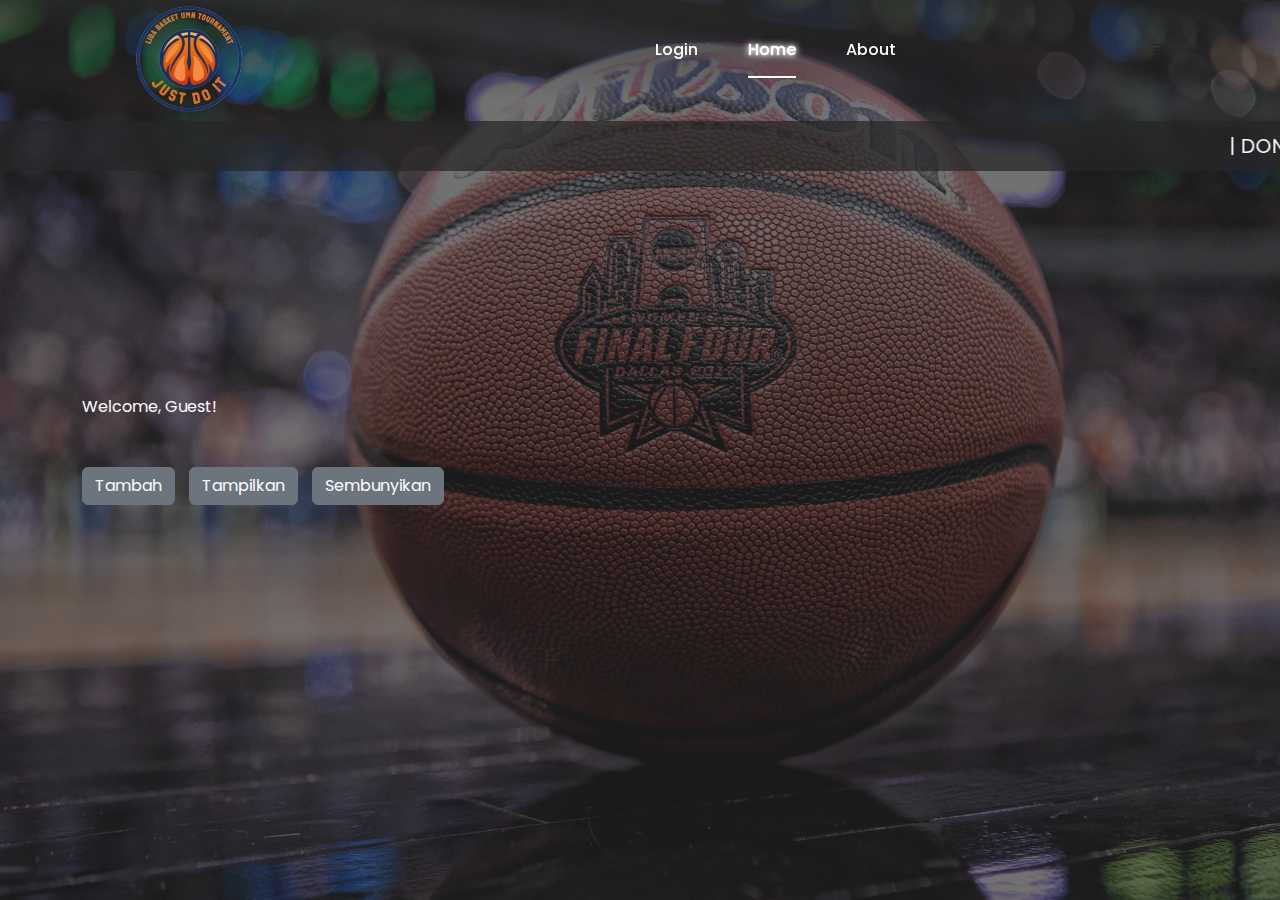
<file: homepage.html>
<!DOCTYPE html>
<html lang="en">
  <head>
    <meta charset="UTF-8" />
    <meta name="viewport" content="width=device-width, initial-scale=1.0" />
    <link
      href="https://cdn.jsdelivr.net/npm/bootstrap@5.3.3/dist/css/bootstrap.min.css"
      rel="stylesheet"
    />
    <link
      rel="stylesheet"
      href="https://unpkg.com/boxicons@2.1.4/css/boxicons.min.css"
    />
    <link rel="icon" href="logo.png" type="image/x-icon" />
    <script src="https://ajax.googleapis.com/ajax/libs/jquery/3.7.1/jquery.min.js"></script>
    <script src="https://cdn.jsdelivr.net/npm/@popperjs/core@2.11.6/dist/umd/popper.min.js"></script>
    <script src="https://cdn.jsdelivr.net/npm/bootstrap@5.3.3/dist/js/bootstrap.bundle.min.js"></script>
    <link rel="stylesheet" href="styleHome.css" />
    <link
      rel="stylesheet"
      href="https://unpkg.com/boxicons@2.1.4/css/boxicons.min.css"
    />
    <title>Document</title>
  </head>
  <body>
    <nav class="nav">
      <div class="nav-logo">
        <img src="./logo.png" alt="" />
      </div>
      <div class="nav-menu" id="navMenu">
        <ul>
          <li><a href="index.html" class="link">Login</a></li>
          <li><a href="homepage.html" class="link active">Home</a></li>
          <li><a href="about.html" class="link">About</a></li>
        </ul>
      </div>
      <div class="nav-menu-btn">
        <i class="bx bx-menu" onclick="myMenuFunction()"></i>
      </div>
      <div>
        <marquee>
          | DON'T FORGET TO WATCH THE FINAL MATCH OF UMN FINAL CUP CHAMPION ON
          29 MARCH 2024 AT 19:00 | FREE TICKETS FOR THE FIRST 10 PEOPLE!!!!! |
          LOCATION : UMN BASKET BALL OUTDOOR COURT |
        </marquee>
      </div>
    </nav>
    <div class="wrapper">
      <div class="container">
        <body onload="setInterval('displayTime()', 1000);">
          <div id="welcomeMessage"></div>
          <h1 id="jam"></h1>
        </body>
        <br />
        <div id="tabel-container" class="table-responsive">
          <table id="data-table">
            <thead>
              <tr>
                <th>NIM</th>
                <th>Nama</th>
                <th>Alamat</th>
                <th>Pengaturan</th>
              </tr>
            </thead>
            <tbody></tbody>
          </table>
          <div>
            <button
              type="button"
              id="TambahData"
              class="btn btn-secondary mt-3"
            >
              Tambah
            </button>
            <button type="button" id="Tampilkan" class="btn btn-secondary mt-3">
              Tampilkan
            </button>
            <button
              type="button"
              id="Sembunyikan"
              class="btn btn-secondary mt-3"
            >
              Sembunyikan
            </button>
          </div>
        </div>
      </div>

      <div
        class="modal fade"
        id="modalFormTambah"
        tabindex="-1"
        aria-labelledby="modalFormLabel"
        aria-hidden="true"
      >
        <div class="modal-dialog modal-dialog-centered">
          <div class="modal-content">
            <div class="modal-header">
              <h5 class="modal-title" id="modalFormLabel">Tambah Data</h5>
              <button
                type="button"
                class="btn-close"
                data-bs-dismiss="modal"
              ></button>
            </div>
            <div class="modal-body">
              <div class="mb-3">
                <label for="nim" class="form-label">NIM</label>
                <input
                  type="text"
                  class="form-control"
                  id="nim"
                  placeholder="Masukkan NIM"
                />
              </div>
              <div class="mb-3">
                <label for="nama" class="form-label">Nama</label>
                <input
                  type="text"
                  class="form-control"
                  id="nama"
                  placeholder="Masukkan Nama"
                />
              </div>
              <div class="mb-3">
                <label for="alamat" class="form-label">Alamat</label>
                <input
                  type="text"
                  class="form-control"
                  id="alamat"
                  placeholder="Masukkan Alamat"
                />
              </div>
            </div>
            <div class="modal-footer">
              <button
                type="button"
                class="btn btn-outline-secondary"
                aria-label="Reset"
                onclick="resetForm('modalFormTambah')"
              >
                Reset
              </button>
              <button type="button" id="Tambah" class="btn btn-secondary">
                Tambah
              </button>
            </div>
          </div>
        </div>
      </div>

      <div
        class="modal fade"
        id="modalFormEdit"
        tabindex="-1"
        aria-labelledby="modalFormLabel"
        aria-hidden="true"
      >
        <div class="modal-dialog modal-dialog-centered">
          <div class="modal-content">
            <div class="modal-header">
              <h5 class="modal-title" id="modalFormLabel">Edit Data</h5>
              <button
                type="button"
                class="btn-close"
                data-bs-dismiss="modal"
              ></button>
            </div>
            <div class="modal-body" id="editFormContent">
              <div class="mb-3">
                <label for="nimEdit" class="form-label">NIM</label>
                <input
                  type="text"
                  class="form-control"
                  id="nimEdit"
                  value="Disabled readonly input"
                  aria-label="Disabled input example"
                  disabled
                />
              </div>
              <div class="mb-3">
                <label for="namaEdit" class="form-label">Nama</label>
                <input
                  type="text"
                  class="form-control"
                  id="namaEdit"
                  placeholder="Masukkan Nama"
                />
              </div>
              <div class="mb-3">
                <label for="alamatEdit" class="form-label">Alamat</label>
                <input
                  type="text"
                  class="form-control"
                  id="alamatEdit"
                  placeholder="Masukkan Alamat"
                />
              </div>
            </div>
            <div class="modal-footer">
              <button
                type="button"
                class="btn btn-outline-secondary"
                aria-label="Reset"
                data-bs-dismiss="modal"
              >
                Reset
              </button>
              <button type="button" id="Edit" class="btn btn-secondary">
                Edit
              </button>
            </div>
          </div>
        </div>
      </div>

      <div
        class="modal fade"
        id="modalFormDelete"
        tabindex="-1"
        aria-labelledby="modalFormLabel"
        aria-hidden="true"
      >
        <div class="modal-dialog modal-dialog-centered">
          <div class="modal-content">
            <div class="modal-header">
              <h5 class="modal-title" id="modalFormLabel">Hapus Data</h5>
              <button
                type="button"
                class="btn-close"
                data-bs-dismiss="modal"
              ></button>
            </div>
            <div class="modal-body">
              <button
                type="button"
                class="btn btn-outline-secondary"
                aria-label="Reset"
                data-bs-dismiss="modal"
              >
                Cancel
              </button>
              <button type="button" id="Delete" class="btn btn-secondary">
                Delete
              </button>
            </div>
          </div>
        </div>
      </div>

      <div
        class="modal fade"
        id="ModalTambah"
        tabindex="-1"
        aria-labelledby="modalFormTambahLabel"
        aria-hidden="true"
      >
        <div class="modal-dialog">
          <div class="modal-content">
            <div class="modal-headertambah d-flex justify-content-between">
              <h5 class="modal-title" id="modalFormTidakLengkapLabel">
                Form Ditambahkan
              </h5>
              <button
                type="button"
                class="btn-close"
                data-bs-dismiss="modal"
              ></button>
            </div>
            <div class="modal-body">Data Ditambahkan!!</div>
          </div>
        </div>
      </div>

      <div
        class="modal fade"
        id="modalFormTidakLengkap"
        tabindex="-1"
        aria-labelledby="modalFormTidakLengkapLabel"
        aria-hidden="true"
      >
        <div class="modal-dialog">
          <div class="modal-content">
            <div class="modal-headertidaklengkap d-flex justify-content-between">
              <h5 class="modal-title" id="modalFormTidakLengkapLabel">
                Data Tidak Lengkap
              </h5>
              <button
                type="button"
                class="btn-close"
                data-bs-dismiss="modal"
              ></button>
            </div>
            <div class="modal-body">Harap lengkapi semua kolom!</div>
            <div class="modal-footer">
              <button
                type="button"
                class="btn btn-secondary"
                data-bs-dismiss="modal"
              >
                Close
              </button>
            </div>
          </div>
        </div>
      </div>

      <div
        class="modal fade"
        id="modalNIM"
        tabindex="-1"
        aria-labelledby="modalNIM"
        aria-hidden="true"
      >
        <div class="modal-dialog">
          <div class="modal-content">
            <div class="modal-headernim d-flex justify-content-between">
              <h5 class="modal-title" id="modalFormTidakLengkapLabel">
                NIM tidak valid!
              </h5>
              <button
                type="button"
                class="btn-close"
                data-bs-dismiss="modal"
              ></button>
            </div>
            <div class="modal-body">Harap masukkan NIM dengan angka!</div>
            <div class="modal-footer">
              <button
                type="button"
                class="btn btn-secondary"
                data-bs-dismiss="modal"
              >
                Close
              </button>
            </div>
          </div>
        </div>
      </div>

      <div
        class="modal fade"
        id="modalHapus"
        tabindex="-1"
        aria-labelledby="modalHapusLabel"
        aria-hidden="true"
      >
        <div class="modal-dialog">
          <div class="modal-content">
            <div class="modal-headerhapus d-flex justify-content-between">
              <h5 class="modal-title" id="modalHapusLabel">Hapus Data</h5>
              <button
                type="button"
                class="btn-close"
                data-bs-dismiss="modal"
              ></button>
            </div>
            <div class="modal-body">Data Telah DIHAPUS!!</div>
            <div class="modal-footer">
              <button
                type="button"
                class="btn btn-secondary"
                data-bs-dismiss="modal"
              >
                Close
              </button>
            </div>
          </div>
        </div>
      </div>

      <div
        class="modal fade"
        id="modalEdit"
        tabindex="-1"
        aria-labelledby="modalEditLabel"
        aria-hidden="true"
      >
        <div class="modal-dialog">
          <div class="modal-content">
            <div class="modal-headeredit d-flex justify-content-between">
              <h5 class="modal-title" id="modalHapusLabel">Edit Data</h5>
              <button
                type="button"
                class="btn-close"
                data-bs-dismiss="modal"
              ></button>
            </div>
            <div class="modal-body">Data Telah Di Edit!!</div>
            <div class="modal-footer">
              <button
                type="button"
                class="btn btn-secondary"
                data-bs-dismiss="modal"
              >
                Close
              </button>
            </div>
          </div>
        </div>
      </div>
    </div>

    <script src="scriptHome.js"></script>
  </body>
</html>
</file>
<file: styleHome.css>
@import url("https://fonts.googleapis.com/css2?family=Nunito:wght@200;300;400;600;700;800&amp;display=swap");
@import url("https://fonts.googleapis.com/css2?family=Poppins:wght@200;300;400;500;600;700;800;900&display=swap");
@font-face {
  font-family: "KATSUMI";
  src: url(KATSUMI.ttf) format("truetype");
}

* {
  margin: 0;
  padding: 0;
  box-sizing: border-box;
  font-family: "Poppins", sans-serif;
  scroll-behavior: smooth;
}

body {
  background-image: url("wallpaper.jpg");
  background-size: cover;
  background-repeat: no-repeat;
  background-attachment: auto;
  width: 100vw;
  height: auto;
  scroll-behavior: smooth;
  position: relative;
}

@keyframes slideInFromLeft {
  0% {
    transform: translateX(-100%);
  }
  100% {
    transform: translateX(0);
  }
}

@keyframes fadeIn {
  0% {
    opacity: 0;
  }
  100% {
    opacity: 1;
  }
}

@keyframes fadeOut {
  100% {
    opacity: 1;
  }
  0% {
    opacity: 0;
  }
}

.container {
  color: #fff;
}

#welcomeMessage {
  animation: fadeIn 2s ease;
}

.wrapper {
  animation: fadeIn 1s ease;
  display: flex;
  align-items: center;
  min-height: 100vh;
  background: rgba(39, 39, 39, 0.659);
  position: relative;
}

.nav {
  position: fixed;
  top: 0;
  display: flex;
  justify-content: space-around;
  width: 100%;
  height: 100px;
  line-height: 100px;
  background: linear-gradient(rgba(39, 39, 39, 0.67), transparent);
  margin-bottom: 100px;
  z-index: 4;
}

.nav-logo {
  width: 20%;
}

@media only screen and (max-width: 786px) {
  .nav-button {
    display: none;
  }
  .nav-menu.responsive {
    top: 100px;
  }
  .nav-menu {
    position: absolute;
    top: -800px;
    display: flex;
    justify-content: center;
    background: rgba(255, 255, 255, 0.2);
    width: 100%;
    height: 90vh;
    backdrop-filter: blur(20px);
    transition: 0.3s;
  }
  .nav-menu ul {
    flex-direction: column;
    text-align: center;
    position: relative;
  }
  .nav-menu-btn {
    display: block;
  }
  .nav-menu-btn i {
    font-size: 25px;
    color: #fff;
    padding: 10px;
    background: rgba(255, 255, 255, 0.2);
    border-radius: 50%;
    cursor: pointer;
    transition: 0.3s;
  }
  .nav-menu-btn i:hover {
    background: rgba(255, 255, 255, 0.15);
  }
}
@media only screen and (max-width: 540px) {
  .wrapper {
    min-height: 100vh;
  }
  .form-box {
    width: 100%;
    height: 500px;
  }
  .register-container,
  .login-container {
    width: 100%;
    padding: 0 20px;
  }
  .register-container .two-forms {
    flex-direction: column;
    gap: 0;
  }
}

.bx-menu:before {
  content: "\eb5f";
}

.nav-logo img {
  width: 130px;
  margin-top: 1%;
  margin-left: 4%;
  margin-right: 0;
}

.nav-menu ul {
  display: flex;
}
.nav-menu ul li {
  list-style-type: none;
}
.nav-menu ul li .link {
  text-decoration: none;
  font-weight: 500;
  color: #fff;
  padding-bottom: 15px;
  margin: 0 25px;
  transition: all 0.3s ease-out;
}

.link:hover,
.active {
  border-bottom: 2px solid #fff;
  text-shadow: 0 0 2px #fff, 0 0 6px #fff, 0 0 8px #fff;
  transform: scale(1.09);
}

#data-table {
  display: none;
  border-collapse: collapse;
  width: 100%;
  position: relative;
  animation: fadeIn 1s ease;
}

.hide {
  animation: fadeout 1s ease;
}

#TambahData {
  animation: slideInFromLeft 1s ease;
}

#Sembunyikan {
  animation: slideInFromLeft 1s ease;
}

#Tampilkan {
  animation: slideInFromLeft 1s ease;
}

table {
  background: rgba(184, 184, 184, 0.19);
  box-shadow: 0 4px 30px rgba(0, 0, 0, 0.1);
  backdrop-filter: blur(7.3px);
  -webkit-backdrop-filter: blur(7.3px);
  border: 1px solid rgba(184, 184, 184, 0.9);
  /* border-radius: 20px; */
}

table th {
  border: 3px solid rgba(184, 184, 184, 0.9);
  padding: 10px 0px 10px 17px;
  padding-right: 20px;
}

table tr {
  border: 3px solid rgba(184, 184, 184, 0.9);
  transition: all 0.6s ease-out;
}

table tr:hover {
  background: rgba(184, 184, 184, 0.19);
  transform: scale(1.01);
}

table td {
  border: 3px solid rgba(184, 184, 184, 0.9);
  padding: 10px 0px 10px 17px;
}

button {
  margin-right: 10px;
}

marquee {
  color: #fff;
  width: 100%;
  font-size: 20px;
  background-color: rgba(39, 39, 39, 0.726);
  padding: 0px 0px;
  height: 50%;
  line-height: 8%;
  padding-top: 25px;
  position: relative;
  z-index: -5;
}

:root {
  --size: 2px;
  --bgr-color: #e91e63;
  --ico-color: #4e0a21;
}

.icon-delete {
  width: calc(var(--size) * 30);
  height: calc(var(--size) * 20);
  border: 0;
  border-radius: calc(var(--size) * 4);
  outline: none;
  background: #a4c75a;
  background: var(--bgr-color);
  cursor: pointer;
  position: relative;
}

.icon-delete:before {
  background: linear-gradient(
      0deg,
      var(--ico-color) 0 calc(var(--size) * 1),
      #fff0 0 calc(100% - calc(var(--size) * 1)),
      var(--ico-color) 0 100%
    ),
    linear-gradient(
      90deg,
      var(--ico-color) 0 calc(var(--size) * 1),
      #fff0 0 calc(100% - calc(var(--size) * 6)),
      var(--ico-color) 0 100%
    ),
    linear-gradient(
      45deg,
      var(--ico-color) 0 calc(var(--size) * 2.35),
      #fff0 0 100%
    );
  width: calc(var(--size) * 12);
  height: calc(var(--size) * 6);
  position: absolute;
  content: "";
  border-radius: calc(var(--size) * 1);
  transform: rotate(-45deg);
  top: calc(var(--size) * 6.5);
  left: calc(var(--size) * 8);
  transition: all 0.5s ease 0s;
}

.icon-delete:after {
  left: calc(var(--size) * 1);
  top: calc(var(--size) * 14.5);
  width: calc(var(--size) * 26);
  height: calc(var(--size) * 0.9);
  position: absolute;
  background: linear-gradient(
      90deg,
      var(--bgr-color) 0 45%,
      #fff0 0 50%,
      var(--ico-color) 0 100%
    ),
    repeating-linear-gradient(
      90deg,
      var(--bgr-color) 0 3%,
      var(--ico-color) 0 6%
    );
  background-position: 60% 0;
  background-size: 200%;
  transition: all 0.5s ease 0s;
  border-radius: 1px;
  content: "";
  border-top: calc(var(--size) * 1) solid var(--bgr-color);
  border-bottom: calc(var(--size) * 1) solid var(--bgr-color);
  font-family: Arial, Helvetica, serif;
  font-size: calc(var(--size) * 4);
  text-align: center;
  line-height: calc(var(--size) * 16);
  color: var(--bgr-color);
  text-shadow: -1px -1px 1px var(--ico-color), 1px 1px 1px var(--ico-color);
}

.icon-delete:hover {
  --ico-color: #18222c;
  transition: all 0.5s ease 0s;
}

.icon-delete:hover:before {
  left: calc(var(--size) * 9);
}

.icon-delete:hover:after {
  background-position: 60% 0;
}

.icon-delete:active {
  --ico-color: #fff;
  transition: all 0.5s ease 0s;
}

.icon-delete:active:before {
  left: calc(var(--size) * 6);
}

.icon-delete:active:after {
  background-position: 60% 0;
  color: #fff;
}

.modal-headertambah {
  background-color: greenyellow !important;
  padding: 10px 20px;
  border-radius: 9px 9px 0px 0px;
}

.modal-headernim {
  background-color: lightblue !important;
  padding: 10px 20px;
  border-radius: 9px 9px 0px 0px;
}

.modal-headerhapus {
  background-color: red !important;
  padding: 10px 20px;
  border-radius: 9px 9px 0px 0px;
}

.modal-headertidaklengkap {
  background-color: lightyellow !important;
  padding: 10px 20px;
  border-radius: 9px 9px 0px 0px;
}

.modal-headeredit {
  background-color: lightcoral !important;
  padding: 10px 20px;
  border-radius: 9px 9px 0px 0px;
}
</file>
